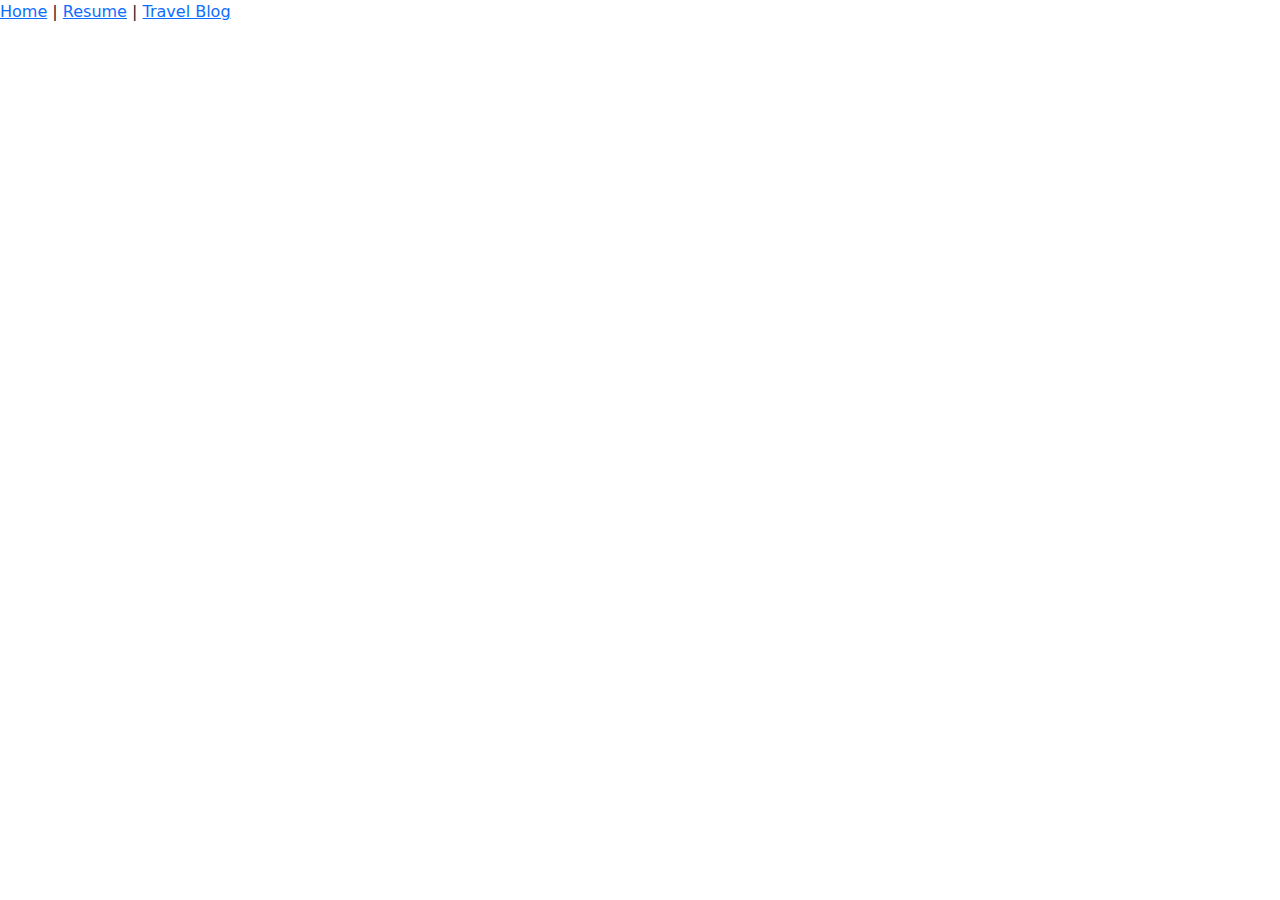
<file: jeremy-travel-blog/index.html>
<!DOCTYPE html>
<html lang="en">
<head>
    <meta charset="UTF-8">
    <meta http-equiv="X-UA-Compatible" content="IE=edge">
    <meta name="viewport" content="width=device-width, initial-scale=1.0">
    <title>Jeremy Jackson's Home Page</title>
    <link rel="stylesheet" href="https://cdn.jsdelivr.net/npm/bootstrap@5.0.0/dist/css/bootstrap.min.css" integrity="..." crossorigin="anonymous">
    <script src="https://cdn.jsdelivr.net/npm/bootstrap@5.0.0/dist/js/bootstrap.bundle.min.js" integrity="..." crossorigin="anonymous"></script>

</head>
<body>
    <a href="#">Home</a> |
    <a href="../jeremy-travel-blog/html/resume.html">Resume</a> |
    <a href="../jeremy-travel-blog/html/travelblog.html">Travel Blog</a>
</body>
</html>
</file>
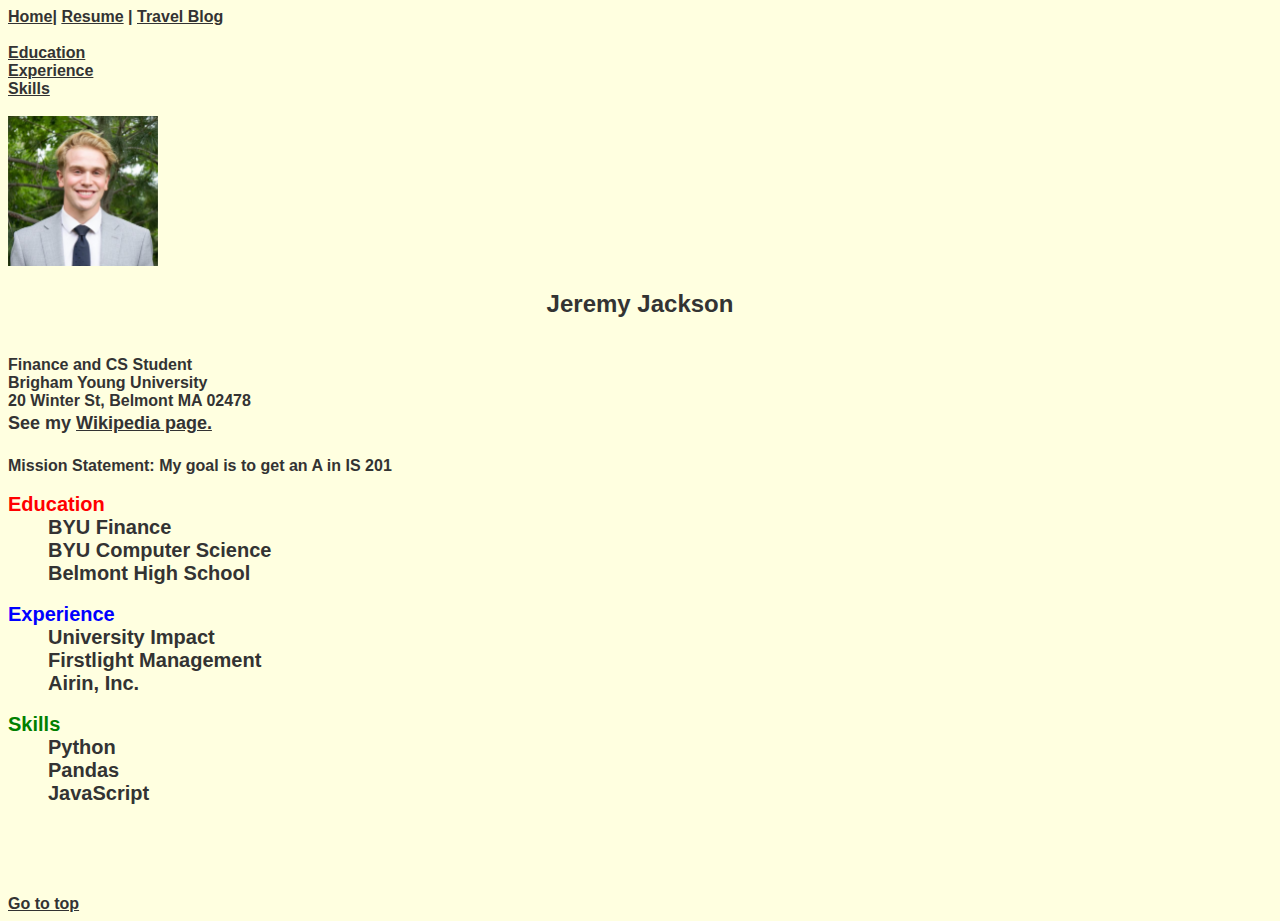
<file: jeremy-travel-blog/html/resume.html>
<!DOCTYPE html>
<html lang="en">
<head>
    <meta charset="UTF-8">
    <meta http-equiv="X-UA-Compatible" content="IE=edge">
    <meta name="viewport" content="width=device-width, initial-scale=1.0">
    <title>Document</title>
    <link rel="stylesheet" href="../styles/resume.css">
</head>
<body>
    <a href="../index.html" id="top">Home</a> |
    <a href="#">Resume</a> |
    <a href="travelblog.html" id="blog">Travel Blog</a><br><br>

    <a href="#edu">Education</a><br>
    <a href="#exp">Experience</a><br>
    <a href="#ski">Skills</a><br><br>
    <img src="../images/IMG_3028.JPG" height="150" alt="My personal portrait.">
    <h2>Jeremy Jackson</h2>
    <p1><br>Finance and CS Student <br>
        Brigham Young University <br>
        20 Winter St, Belmont MA 02478 <br>
        <p>See my <a href="https://en.wikipedia.org/wiki/Jeremy_Jackson" target="_blank" title="Wiki page on Jeremy Jackson">Wikipedia page.</a></p>
        Mission Statement: My goal is to get an A in IS 201<br><br>

    </p1>
    <ol>
        <li id="edu">Education</li>
            <ul>
                <li>BYU Finance</li>
                <li>BYU Computer Science</li>
                <li>Belmont High School</li> 
            </ul>
            <br>
        <li id="exp">Experience</li>
            <ul>
                <li>University Impact</li>
                <li>Firstlight Management</li> 
                <li>Airin, Inc.</li> 
            </ul>
            <br>
        <li id="ski">Skills</li>
                
            <ul>
                <li>Python</li>
                <li>Pandas</li>
                <li>JavaScript</li>
            </ul>


    </ol>
    <br><br><br><br><br>
    <a href="#top">Go to top</a>


</body>
</html>
</file>
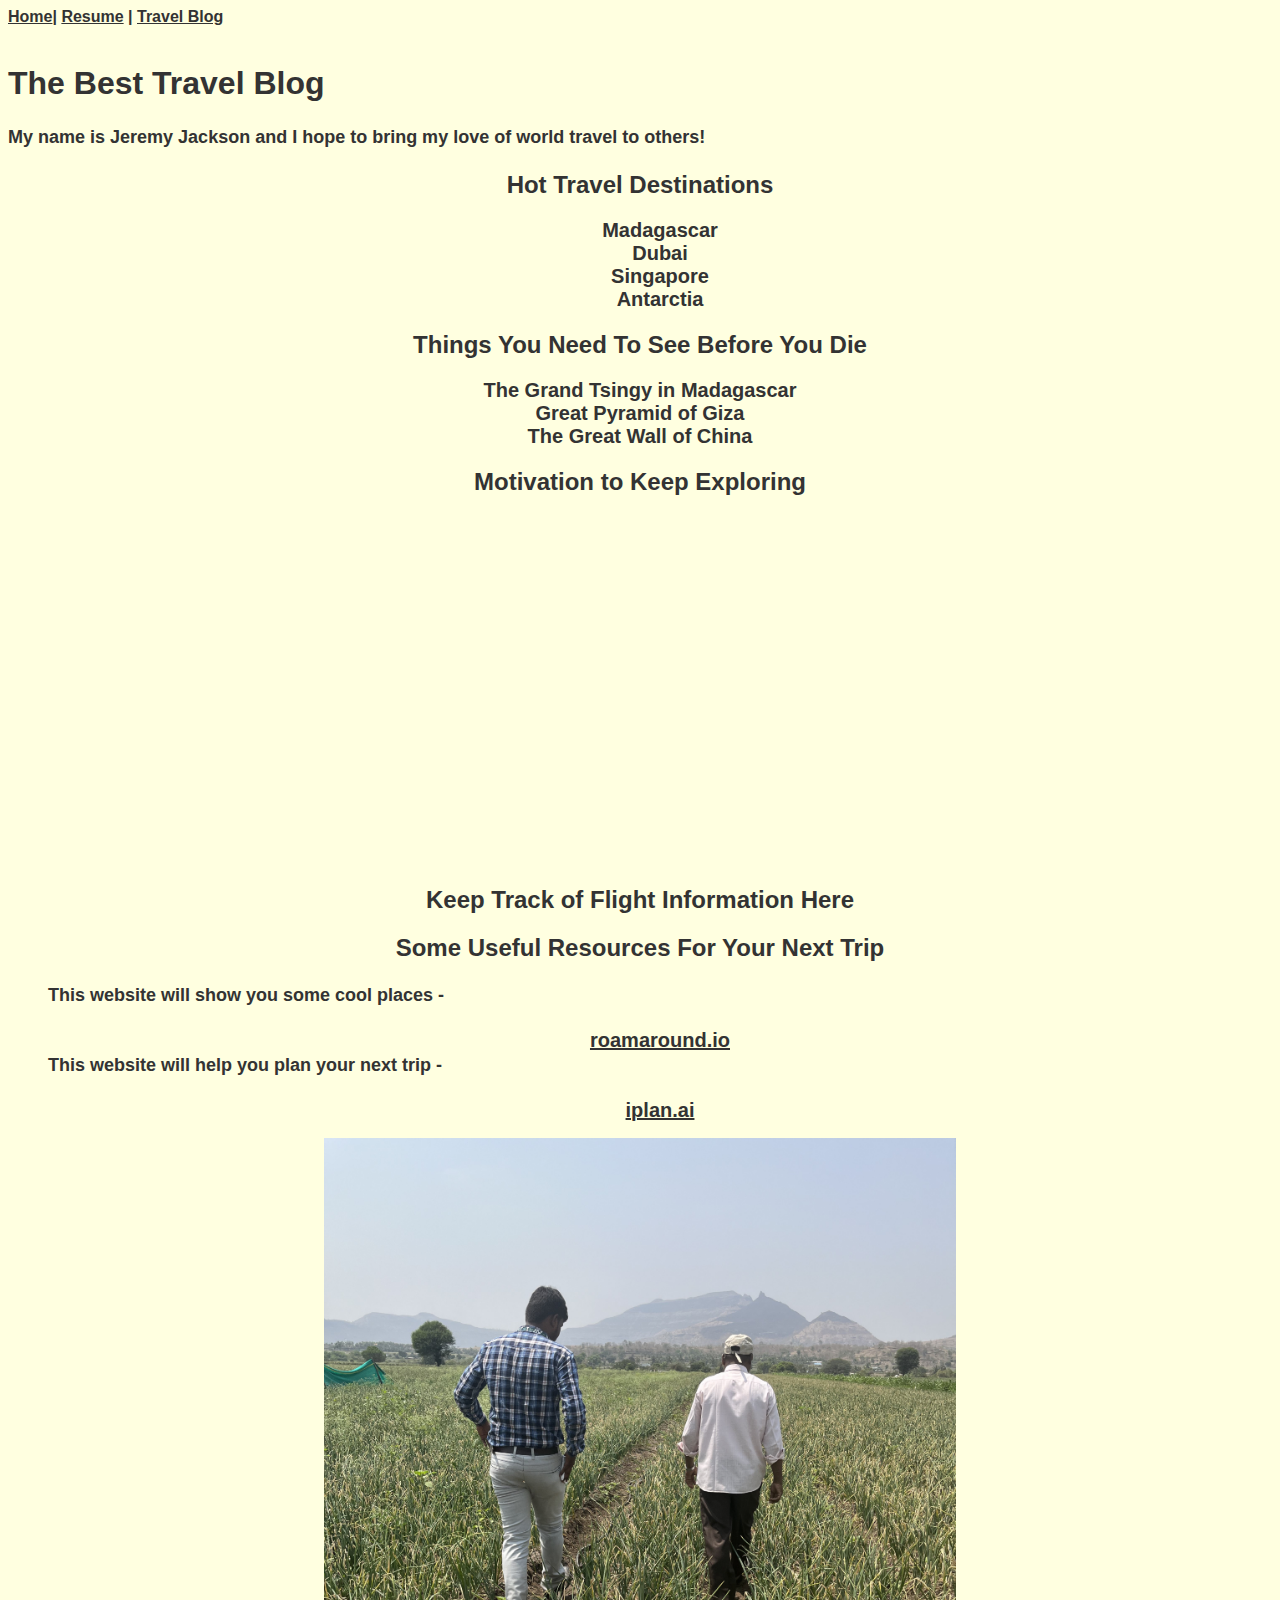
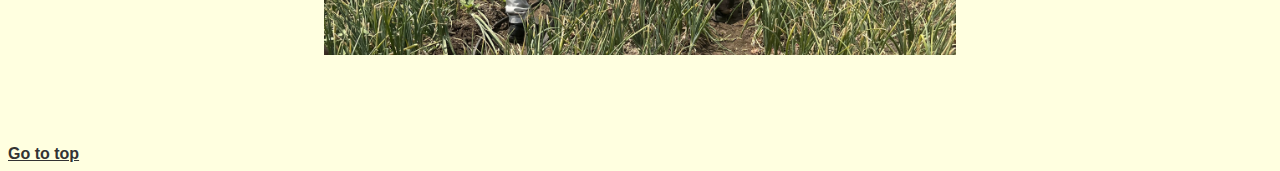
<file: jeremy-travel-blog/html/travelblog.html>
<!--Jeremy Jackson 003 3/29/2023-->
<!DOCTYPE html>
<html lang="en">
  <head>
    <meta charset="UTF-8">
    <meta http-equiv="X-UA-Compatible" content="IE-edge">
    <meta name="viewport" content="width=device-width, initial-scale=1.0">
    <title>The Best Travel Blog</title>
    <link rel="stylesheet" href="../styles/style.css">
  </head>
  
  <body>
    <a href="../index.html" id="top">Home</a> |
    <a href="resume.html">Resume</a> |
    <a href="#" id="blog">Travel Blog</a><br><br>

    <h1>The Best Travel Blog</h1>
    <p>My name is Jeremy Jackson and I hope to bring my love of world travel to others!</p>
    <h2>Hot Travel Destinations</h2>
    <ul>
      <li>Madagascar</li>
      <li>Dubai</li>
      <li>Singapore</li>
      <li>Antarctia</li>
    </ul>

    <h2>Things You Need To See Before You Die</h2>
    <ol>
      <li>The Grand Tsingy in Madagascar</li>
      <li>Great Pyramid of Giza</li>
      <li>The Great Wall of China</li>
    </ol>
    <h2>Motivation to Keep Exploring</h2>
    <iframe width="560" height="315" src="https://www.youtube.com/embed/shzC2DUO9Hg" frameborder="0" allow="autoplay; encrypted-media" allowfullscreen></iframe>
    <br><br>

    <h2>Keep Track of Flight Information Here</h2>
    <div class='tableauPlaceholder' id='viz1681718629460' style='position: relative'><noscript><a href='https:&#47;&#47;public.tableau.com&#47;s&#47;blog&#47;2015&#47;05&#47;visualizing-more-five-million-flights'><img alt=' ' src='https:&#47;&#47;public.tableau.com&#47;static&#47;images&#47;CF&#47;CF5PBBJ9Z&#47;1_rss.png' style='border: none' /></a></noscript><object class='tableauViz'  style='display:none;'><param name='host_url' value='https%3A%2F%2Fpublic.tableau.com%2F' /> <param name='embed_code_version' value='3' /> <param name='path' value='shared&#47;CF5PBBJ9Z' /> <param name='toolbar' value='yes' /><param name='static_image' value='https:&#47;&#47;public.tableau.com&#47;static&#47;images&#47;CF&#47;CF5PBBJ9Z&#47;1.png' /> <param name='animate_transition' value='yes' /><param name='display_static_image' value='yes' /><param name='display_spinner' value='yes' /><param name='display_overlay' value='yes' /><param name='display_count' value='yes' /><param name='tabs' value='yes' /><param name='showTabs' value='y' /></object></div>                <script type='text/javascript'>                    var divElement = document.getElementById('viz1681718629460');                    var vizElement = divElement.getElementsByTagName('object')[0];                    vizElement.style.width='940px';vizElement.style.height='770px';                    var scriptElement = document.createElement('script');                    scriptElement.src = 'https://public.tableau.com/javascripts/api/viz_v1.js';                    vizElement.parentNode.insertBefore(scriptElement, vizElement);                </script>

    <h2>Some Useful Resources For Your Next Trip</h2>
    <ul>
      <li><p>This website will show you some cool places - </p><a href="https://www.roamaround.io/">roamaround.io</a></li>
      <li><p>This website will help you plan your next trip - </p><a href="https://iplan.ai/">iplan.ai</a></li>
    </ul>
    <img src="../images/Upaya.jpg" alt="There is nothing stopping you from seeing the world... other than homework.">
    <br><br><br><br><br>
    <a href="#top">Go to top</a>
  </body>
</html>
</file>
<file: jeremy-travel-blog/styles/resume.css>
body {
    font-family: Verdana, Geneva, Tahoma, sans-serif;
    font-size: 16px;
    font-weight: 600;
    color: #333;
    text-align: left;
    text-decoration: none;
    background-color: lightyellow;
  }
  
  h2 {
    font-size: 24px;
    text-align: center;
  }
  
  p {
    font-size: 18px;
    line-height: 1.5;
    text-align: justify;
    margin: 0 0 20px 0;
  }
  
  ol {
    margin: 0;
    padding: 0;
  }
  
  li {
    margin: 0;
    padding: 0;
    list-style-type: none;
    font-size: 20px;
  }
  
  #edu {
    color: red;
  }
  
  #exp {
    color: blue;
  }
  
  #ski {
    color: green;
  }
  
  .edu-list li {
    color: red;
  }
  
  .exp-list li {
    color: blue;
  }
  
  .ski-list li {
    color: green;
  }
  
  .signature {
    position: absolute;
    bottom: 0;
    right: 0;
    z-index: 10;
  }
  
  .portrait {
    height: 150px;
    margin: 20px 0;
  }
  
  a {
    color: #333;
    text-decoration: underline;
  }
  
  a:hover {
    color: #666;
    text-decoration: none;
  }
  
  #top {
    float: left;
  }
  
  .background-image {
    background-image: url("your-image.jpg");
    height: 100%;
    width: 100%;
    position: absolute;
    top: 0;
    left: 0;
    z-index: -1;
  }
  
  .center {
    text-align: center;
  }
</file>
<file: jeremy-travel-blog/styles/style.css>
body {
    font-family: Verdana, Geneva, Tahoma, sans-serif;
    font-size: 16px;
    font-weight: 600;
    color: #333;
    text-align: left;
    text-decoration: none;
    background-color: lightyellow;
  }
  
  h2 {
    font-size: 24px;
    text-align: center;
  }
  
  p {
    font-size: 18px;
    line-height: 1.5;
    text-align: justify;
    margin: 0 0 20px 0;
  }
  
  ol {
    margin: 0;
    padding: 0;
    text-align: center;
  }
  
  li {
    margin: 0;
    padding: 0;
    list-style-type: none;
    font-size: 20px;
    test-align: center;
  }

  ul {
    text-align: center;
  }
  
  #edu {
    color: red;
  }
  
  #exp {
    color: blue;
  }
  
  #ski {
    color: green;
  }
  
  .edu-list li {
    color: red;
  }
  
  .exp-list li {
    color: blue;
  }
  
  .ski-list li {
    color: green;
  }
  
  .signature {
    position: absolute;
    bottom: 0;
    right: 0;
    z-index: 10;
  }
  
  .portrait {
    height: 150px;
    margin: 20px 0;
  }
  
  a {
    color: #333;
    text-decoration: underline;
  }
  
  a:hover {
    color: #666;
    text-decoration: none;
  }
  
  #top {
    float: left;
  }
  
  .background-image {
    background-image: url("your-image.jpg");
    height: 100%;
    width: 100%;
    position: absolute;
    top: 0;
    left: 0;
    z-index: -1;
  }
  
  .center {
    text-align: center;
  }
  
  #viz1681718629460, iframe {
    display: block;
    margin: 0 auto;
  }
  
  img {
    display: block;
    margin: 0 auto;
    max-width: 50%;
  }
</file>
